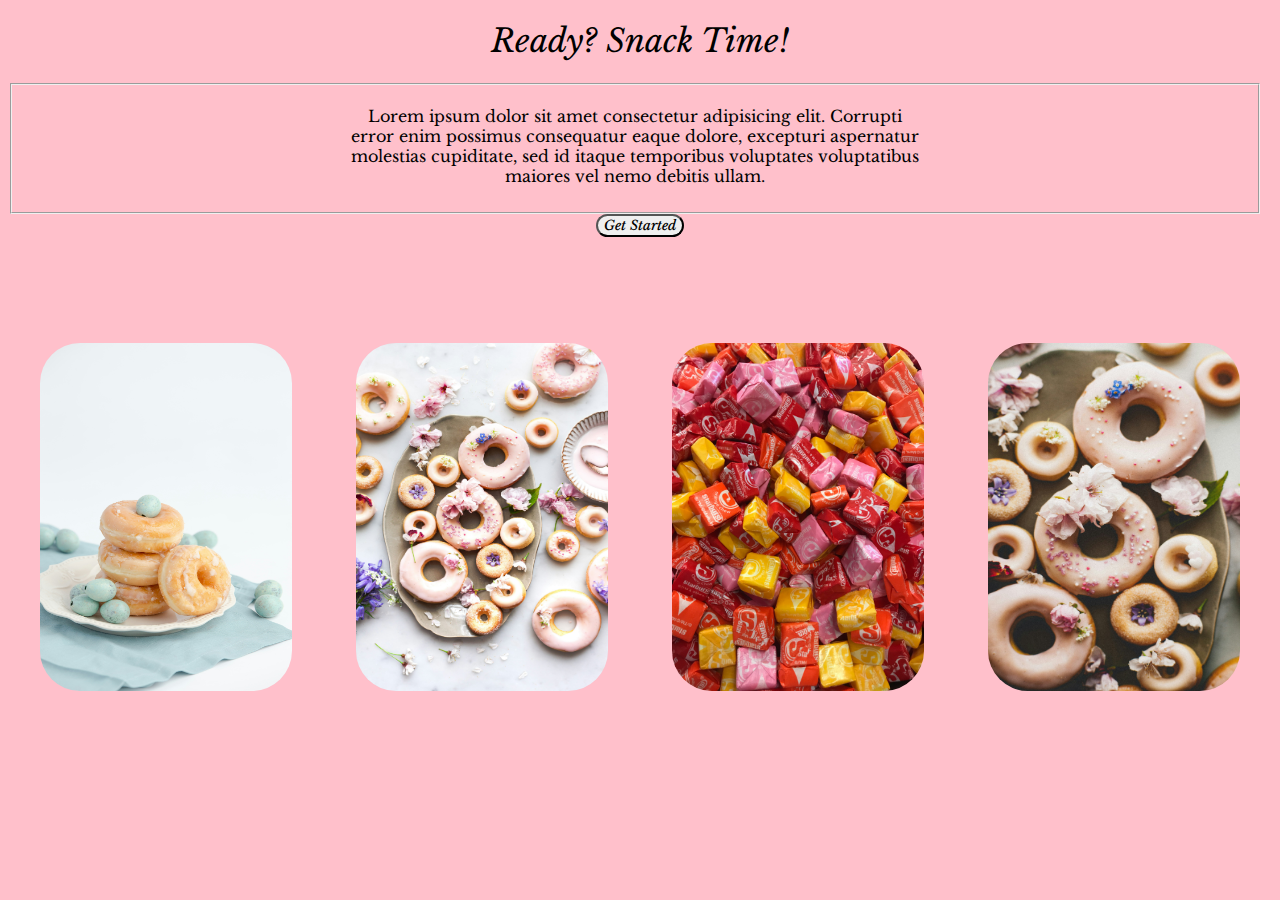
<file: AC1 gab/index.html>
<!DOCTYPE html>
<html lang="en">
<head>
    <meta charset="UTF-8">
    <meta http-equiv="X-UA-Compatible" content="IE=edge">
    <meta name="viewport" content="width=device-width, initial-scale=1.0">
    <title>AC1 gab</title>
    <link rel="stylesheet" href="style.css">
    <link rel="preconnect" href="https://fonts.googleapis.com">
    <link rel="preconnect" href="https://fonts.gstatic.com" crossorigin>
    <link href="https://fonts.googleapis.com/css2?family=Libre+Baskerville:ital,wght@0,400;0,700;1,400&display=swap" rel="stylesheet">
</head>

<body style="background-color: pink;">
    <div>
    <h1 class="titulo">Ready? Snack Time!</h1>
    </div>

    <div class="texto">
        <fieldset>
        <p class="lorem">Lorem ipsum dolor sit amet consectetur adipisicing elit. Corrupti <br> error enim possimus consequatur eaque dolore, excepturi aspernatur <br> molestias cupiditate, sed id itaque temporibus voluptates voluptatibus <br> maiores vel nemo debitis ullam.</p>
        </fieldset>
    </div>

    <div class="container">
        <button class="botao">Get Started</button>
    </div>

    <div class="container1">
        <img src="azul.png" alt="Imagem 1" class="imagem1">
        <img src="laranja.png" alt="Imagem 2" class="imagem1">
        <img src="roxo.png" alt="Imagem 3" class="imagem1">
    </div>

    <div class="container">
        <img src="prato.jpg" alt="Imagem 1" class="imagem">
        <img src="rosquinhas1.jpg" alt="Imagem 2" class="imagem">
        <img src="balinhas.jpg" alt="Imagem 3" class="imagem">
        <img src="rosquinhas2.jpg" alt="Imagem 4" class="imagem">
    </div>
</body>
</html>
</file>
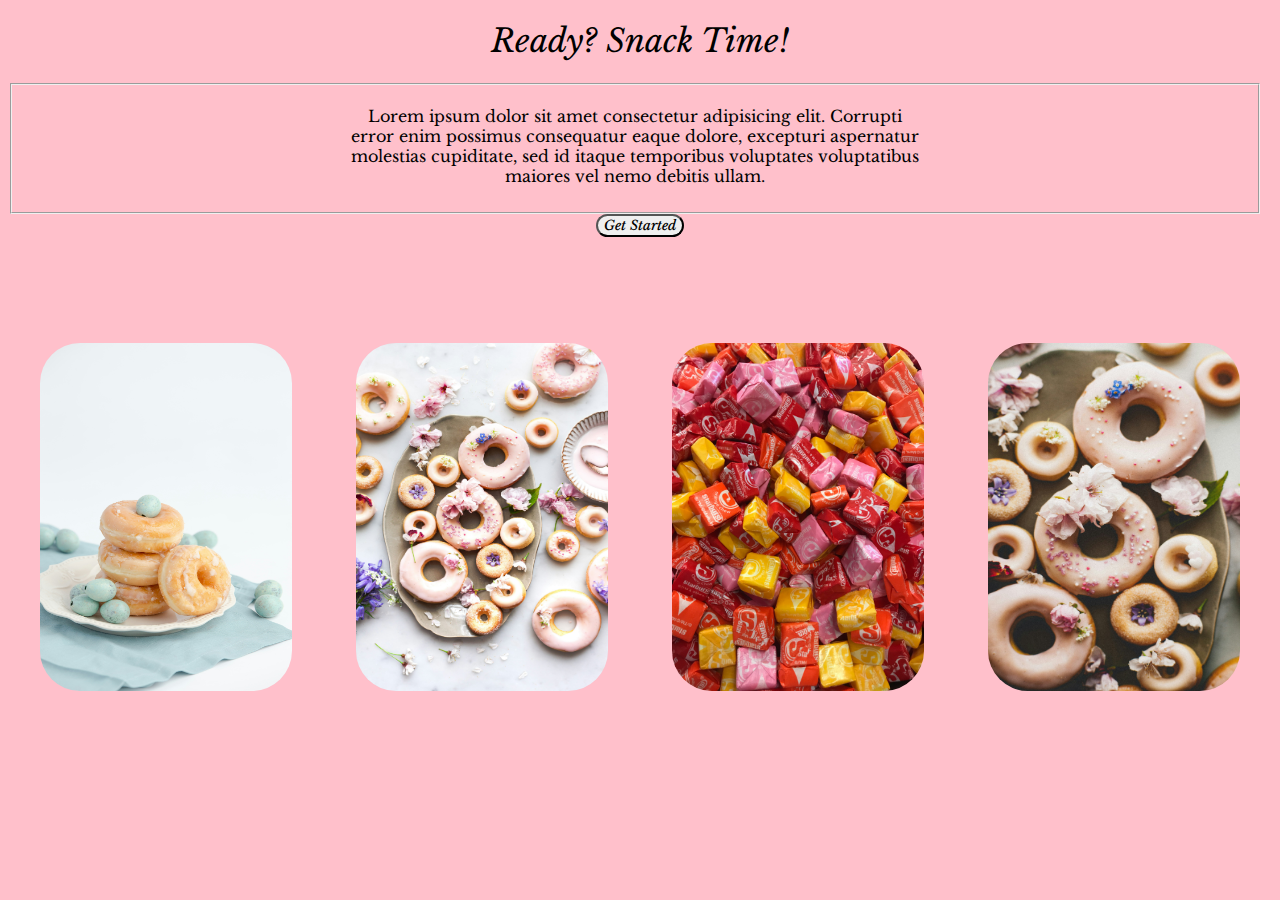
<file: AC1 gab/home.html>
<!DOCTYPE html>
<html lang="en">
<head>
    <meta charset="UTF-8">
    <meta http-equiv="X-UA-Compatible" content="IE=edge">
    <meta name="viewport" content="width=device-width, initial-scale=1.0">
    <title>AC1 gab</title>
    <link rel="stylesheet" href="style.css">
    <link rel="preconnect" href="https://fonts.googleapis.com">
    <link rel="preconnect" href="https://fonts.gstatic.com" crossorigin>
    <link href="https://fonts.googleapis.com/css2?family=Libre+Baskerville:ital,wght@0,400;0,700;1,400&display=swap" rel="stylesheet">
</head>

<body style="background-color: pink;">
    <div>
    <h1 class="titulo">Ready? Snack Time!</h1>
    </div>

    <div class="texto">
        <fieldset>
        <p class="lorem">Lorem ipsum dolor sit amet consectetur adipisicing elit. Corrupti <br> error enim possimus consequatur eaque dolore, excepturi aspernatur <br> molestias cupiditate, sed id itaque temporibus voluptates voluptatibus <br> maiores vel nemo debitis ullam.</p>
        </fieldset>
    </div>

    <div class="container">
        <button class="botao">Get Started</button>
    </div>

    <div class="container1">
        <img src="azul.png" alt="Imagem 1" class="imagem1">
        <img src="laranja.png" alt="Imagem 2" class="imagem1">
        <img src="roxo.png" alt="Imagem 3" class="imagem1">
    </div>

    <div class="container">
        <img src="prato.jpg" alt="Imagem 1" class="imagem">
        <img src="rosquinhas1.jpg" alt="Imagem 2" class="imagem">
        <img src="balinhas.jpg" alt="Imagem 3" class="imagem">
        <img src="rosquinhas2.jpg" alt="Imagem 4" class="imagem">
    </div>
</body>
</html>
</file>
<file: AC1 gab/style.css>
.titulo {
    font-family: "Libre Baskerville", serif;
    font-weight: 400;
    font-style: italic;
    text-align: center;
  }

  .lorem {
    font-family: "Libre Baskerville", serif;
    font-weight: 400;
    font-style: normal;
    text-align: center;
  }

.botao {
    font-family: "Libre Baskerville", serif;
    font-weight: 500;
    font-style: italic;
    border-radius: 40px 40px 40px 40px;
    border: 1px 1px 1px 1px;
    opacity: 0px;
    }

.imagem1 {
    width: 150px;
    height: 400px;
    top: -50px;
    left: 800px;
    max-width: 60%;
    border-radius: 40px 40px 40px 40px;
    border: 1px 1px 1px 1px;
    opacity: 0px;
    size: 3px;
}

.container1 {
    display: flex;
    flex-direction: column;
    align-items: flex-end;
    margin: 3px;
    width: 700px;
    height: 100px;
    position: relative;
    top: -50px;
    left: 800px;
    gap: 10px;
    opacity: 1px;
    }

.texto {
margin-right: 10px;
}

.container {
    display: flex;
    justify-content: space-around; 
    align-items: center;
    }
    
.imagem {
    max-width: 20%;
    height: auto;
    width: 302px;
    height: 348px;
    top: 633px;
    left: 1102px;
    gap: 0px;
    border-radius: 40px 40px 40px 40px;
    border: 1px 1px 1px 1px;
    opacity: 0px;
    }
</file>
